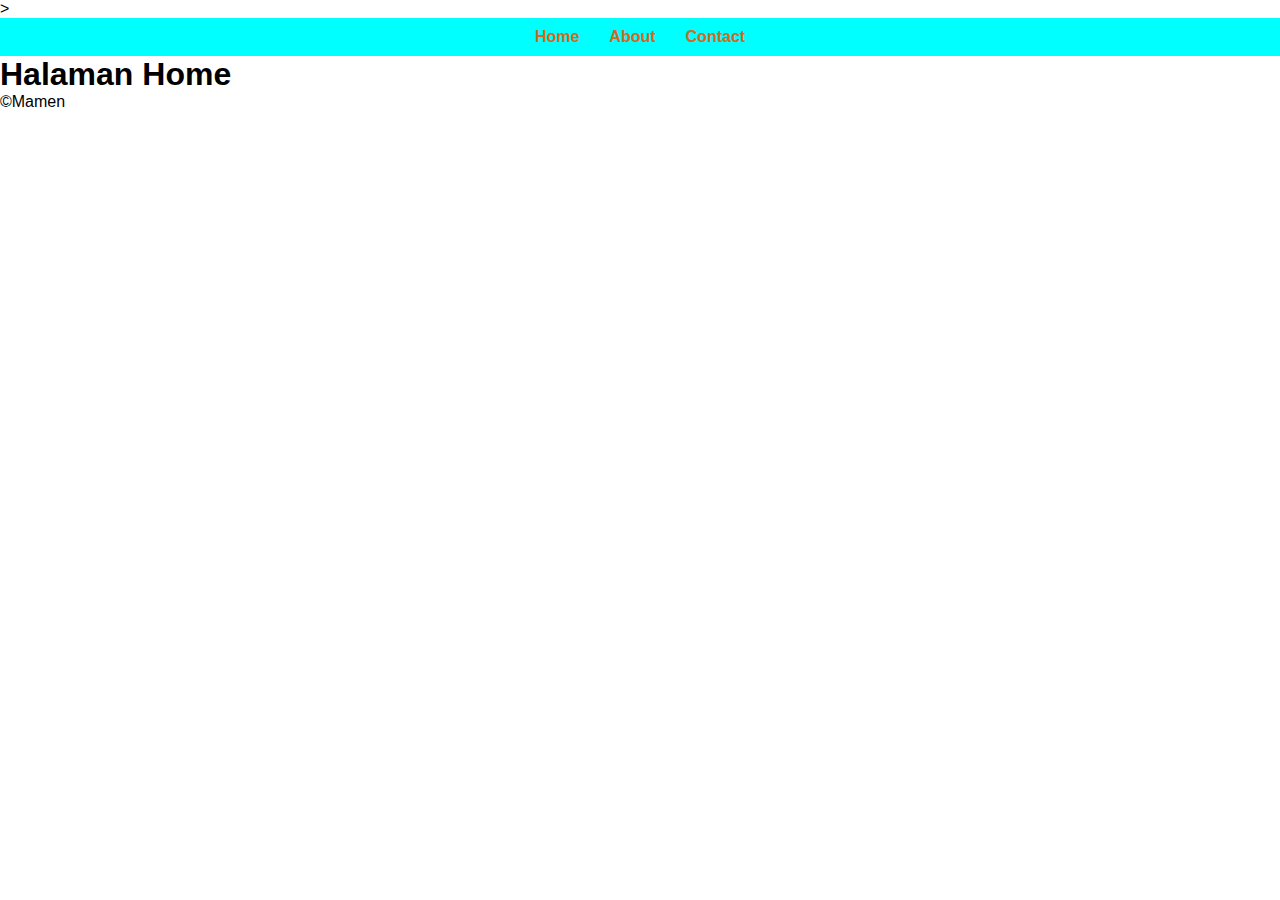
<file: index.html>
<!DOCTYPE html>>
<html>
<head>
    <title>Home web profile</title>
    <link rel="stylesheet" href="style.css">
</head>
<body>
    <header>
        <nav>
            <ul>
                <li><a href="index.html">Home</a></li>
                <li><a href="about.html">About</a></li>
                <li><a href="contact.html">Contact</a></li>
            </ul>
        </nav>
    </header>
<main>
    <section class="content">
        <h1>Halaman Home</h1>
    </section>

</main>

    <footer>
        <p>&copy;Mamen</p>
    </footer>

</body>
</html>
</file>
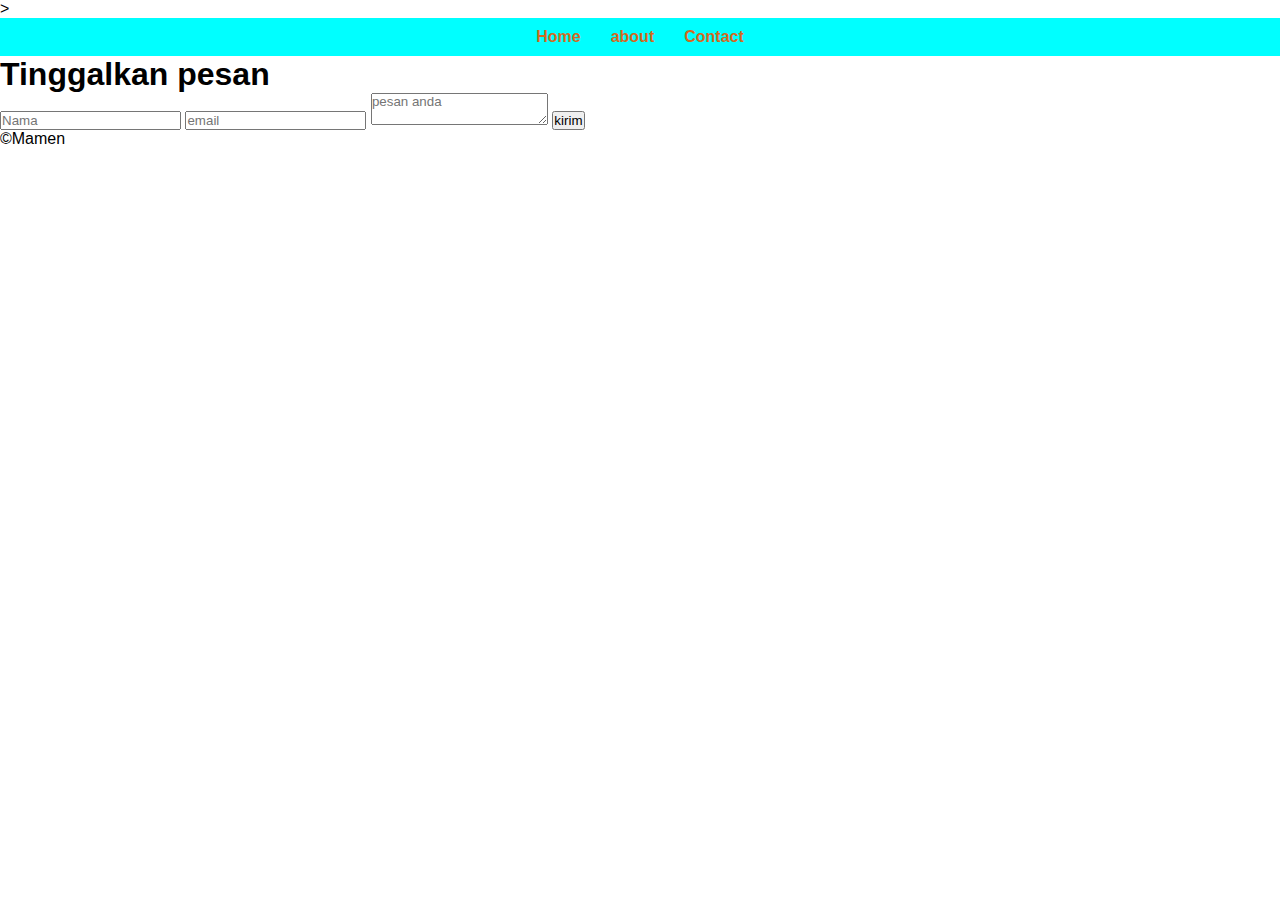
<file: contact.html>
<!DOCTYPE html>>
<html>
<head>
    <title>Contact-web</title>
    <link rel="stylesheet" href="style.css">
</head>
<body>
    <header>
        <nav>
            <ul>
                <li><a href="index.html">Home</a></li>
                <li><a href="about.html">about</a></li>
                <li><a href="contact.html">Contact</a></li>
            </ul>
        </nav>
    </header>
<main>
    <section class="content">
        <h1>Tinggalkan pesan</h1>
        <form>
            <input type="text" placeholder="Nama">
            <input type="email" placeholder="email">
            <textarea placeholder="pesan anda"></textarea>
            <button type="submit">kirim</button>
        </form>
    </section>
</main>
    <footer>
        <p>&copy;Mamen</p>
    </footer>

</body>
</html>
</file>
<file: style.css>
* {
    margin: 0;
    padding: 0;
    box-sizing: border-box;
    font-family: Arial, Helvetica, sans-serif;
}

body {
    display: flex;
    flex-direction: column;
    min-height: 100vh;
    font-family: Arial, Helvetica, sans-serif;
}

nav ul {
    list-style: none;
    display: flex;
    justify-content: center;
    background-color: aqua;
    padding: 10px;
    margin: 0;
}

nav ul li  {
    margin: 0 15px;
}

nav ul li a {
    text-decoration: none;
    color: chocolate;
    font-weight: bold;
}

nav ul li a:hover,
nav ul li a.active {
    color:rgb(15, 24, 24);
}
contact form{
    display: flex;
    flex-direction: column;
    gap: 10px
        max-width: 400px;
    margin: auto;

footer {
    background-color: black;
    color: brown;
    text-align: center;
    padding: 15px;

}
</file>
